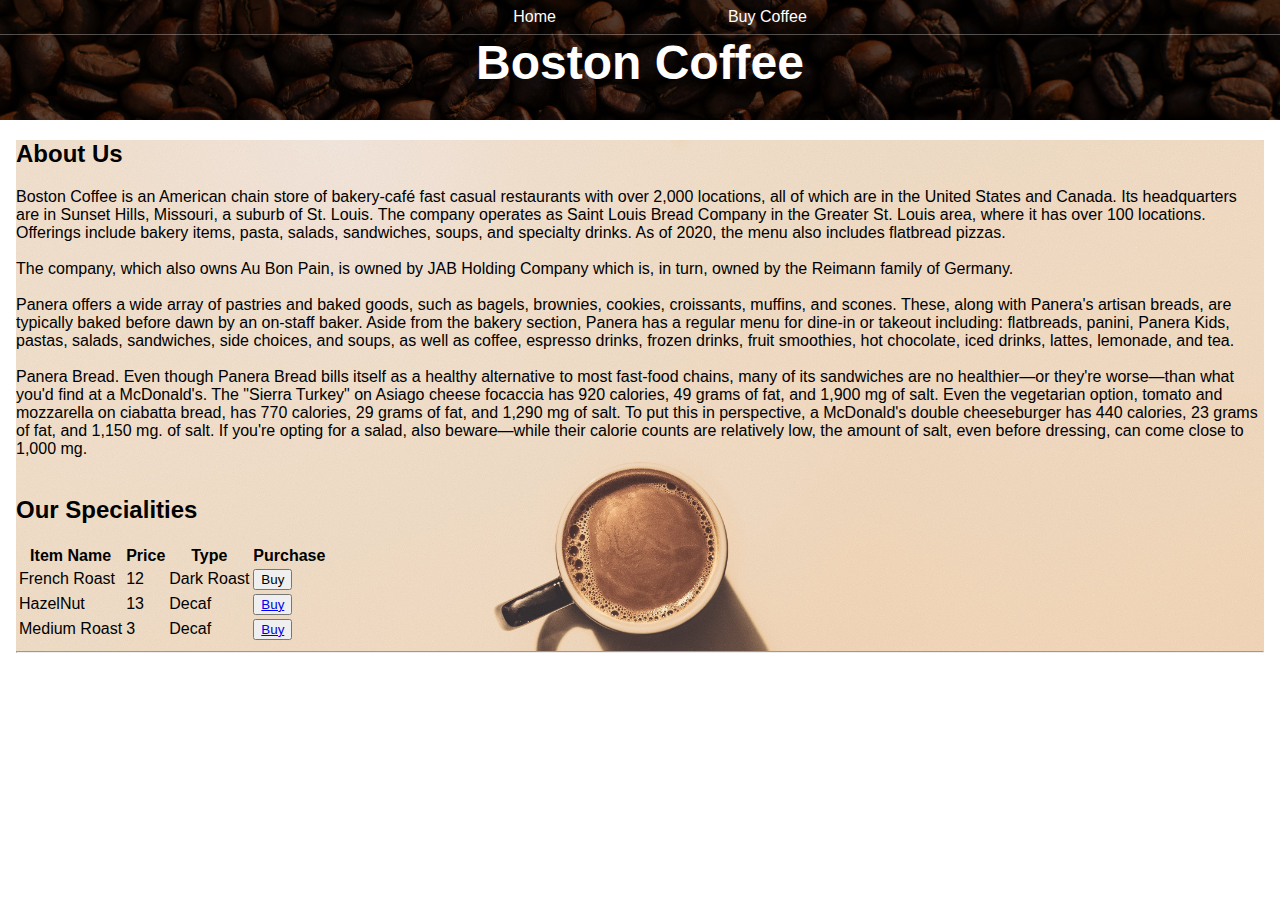
<file: index.html>
<!Doctype html>

<html>
    <head>
        <meta charset="utf-8">
        
        <title>Boston Coffee</title>
        <link rel="icon" type="image/x-icon" href="/images/favicon.ico">

        <!-- Load external CSS styles -->
        <link rel="stylesheet" href="styles.css">

    </head>

    <body>
        <header class ="main-header">

       <nav class ="nav main-nav">
           <ul> 
               <li> <a href = "index.html"> Home </li>
               <li> <a href = "buy.html"> Buy Coffee </a></li>
               
           </ul>          
    </nav>
    
    <h1 class ="maintitle title-header"> Boston Coffee </h1>
     </header> 

     
          <section class="content cont-container">
              <h2><strong>About Us</strong></h2>
              <p> Boston Coffee  is an American chain store of bakery-café fast casual restaurants with over 2,000 locations, all of which are in the United States and Canada. Its headquarters are in Sunset Hills, Missouri, a suburb of St. Louis. The company operates as Saint Louis Bread Company in the Greater St. Louis area, where it has over 100 locations. Offerings include bakery items, pasta, salads, sandwiches, soups, and specialty drinks. As of 2020, the menu also includes flatbread pizzas. <br> <br>

                The company, which also owns Au Bon Pain, is owned by JAB Holding Company which is, in turn, owned by the Reimann family of Germany. <br> <br>
                
                Panera offers a wide array of pastries and baked goods, such as bagels, brownies, cookies, croissants, muffins, and scones. These, along with Panera's artisan breads, are typically baked before dawn by an on-staff baker. Aside from the bakery section, Panera has a regular menu for dine-in or takeout including: flatbreads, panini, Panera Kids, pastas, salads, sandwiches, side choices, and soups, as well as coffee, espresso drinks, frozen drinks, fruit smoothies, hot chocolate, iced drinks, lattes, lemonade, and tea. <br><br>

                Panera Bread. Even though Panera Bread bills itself as a healthy alternative to most fast-food chains, many of its sandwiches are no healthier—or they're worse—than what you'd find at a McDonald's. The "Sierra Turkey" on Asiago cheese focaccia has 920 calories, 49 grams of fat, and 1,900 mg of salt. Even the vegetarian option, tomato and mozzarella on ciabatta bread, has 770 calories, 29 grams of fat, and 1,290 mg of salt. To put this in perspective, a McDonald's double cheeseburger has 440 calories, 23 grams of fat, and 1,150 mg. of salt. If you're opting for a salad, also beware—while their calorie counts are relatively low, the amount of salt, even before dressing, can come close to 1,000 mg.<br><br>

                </p>
            
                <h2 ><strong> Our Specialities </strong></h2>

            <table>
               <tr>
                 <th><strong>Item Name</strong>  </th>
                 <th><strong>Price </strong>  </th>
                 <th> <strong> Type</strong>  </th>
                 <th> <strong> Purchase</strong>  </th>
   
               </tr>
               <tr>
                 <td> French Roast</td>
                 <td>12</td>
                 <td>Dark Roast</td>
                 <td> <a href ="done.html"> <button>  Buy </button> </a></td>
               </tr>

               <tr>
                 <td>HazelNut </td>
                 <td>13</td>
                 <td> Decaf </td>
                 <td><button> <a href ="done.html"> Buy </a></button></td>
                 
               </tr>

               <tr>
                   <td> Medium Roast  </td>
                   <td> 3 </td>
                   <td> Decaf </td>
                   <td><button> <a href ="done.html"> Buy </button> </a></td>
                 </tr> 
             </table>          
            <hr>
   
        </section>

         
    </body>

</html>
</file>
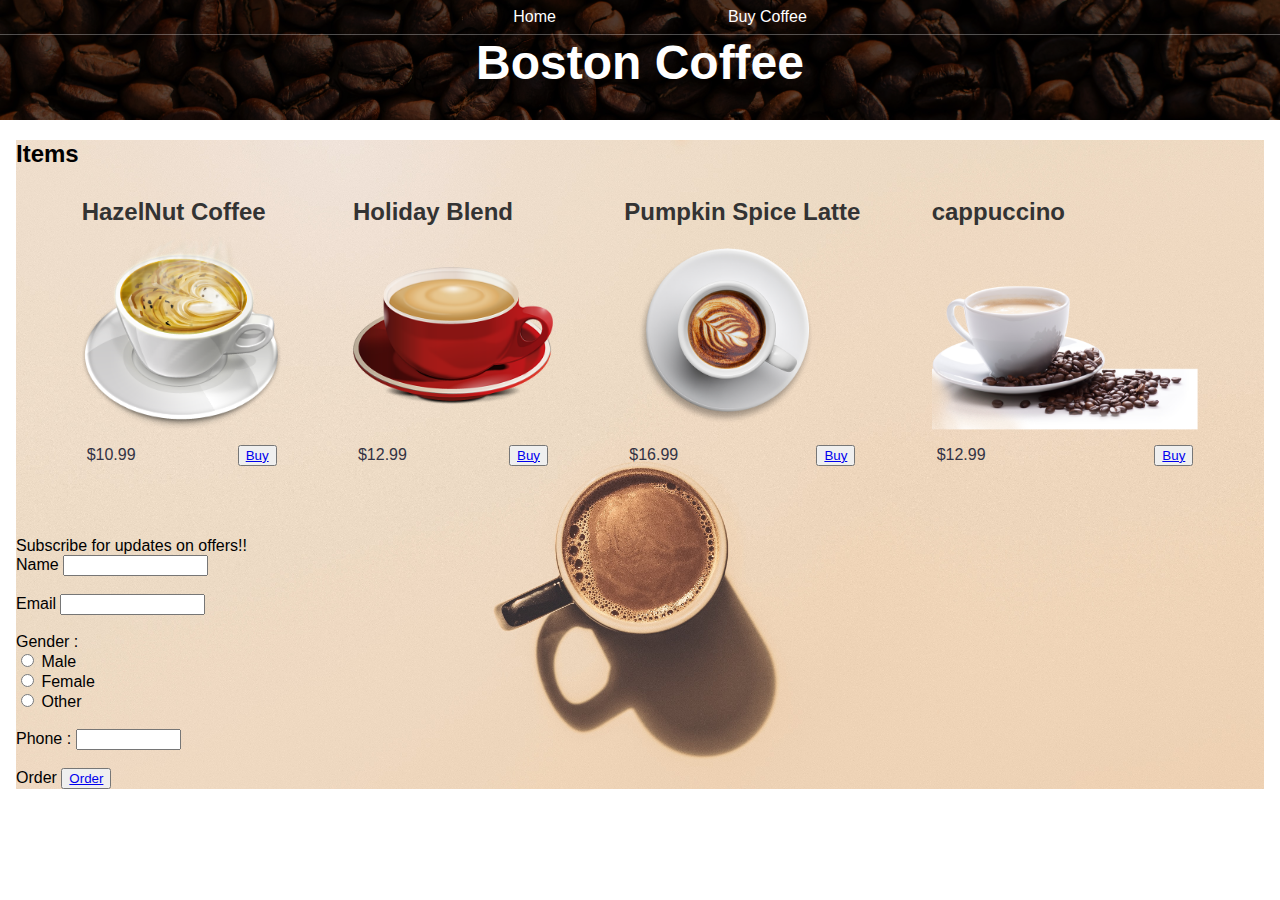
<file: buy.html>
<!Doctype html>

<html>
    <head>
        <meta charset="utf-8">

        <title>Buy </title>
        <link rel="icon" type="image/x-icon" href="/images/favicon.ico">
        <meta name = "purchases" content ="You can buy coffee here">

        <!-- Load external CSS styles -->
        <link rel="stylesheet" href="styles.css">

    </head>

    <body>
        <header class ="main-header">

       <nav class ="nav main-nav">
        <ul> 
            <li> <a href = "index.html"> Home </li>
            <li> <a href = "buy.html"> Buy Coffee </a></li>
            
        </ul>     
    </nav>
    
    <h1  class ="maintitle title-header"> Boston Coffee </h1>
    
     </header> 

     <section class="content cont-container"> <h2>Items</h2>
        <div class ="shop-items">
    <div class ="shop-item">
                <span class = "shop-item-title"> HazelNut Coffee </span>
        
        <img class ="shop-item-image" src = "images/2-2-coffee-png-clipart.png" alt ="HazelNut">
        <div class = "shop-item-details">
            <span class = "shop-item-price"> $10.99 </span>
            <button class = "shop-item-button" role ="button"> <a href ="done.html"> Buy  </a></button>
        </div>

    </div> 

    <div class ="shop-item">
        <span class = "shop-item-title"> Holiday Blend </span>

<img class ="shop-item-image" src = "images/Coffee-Free-Download-PNG.png" >
<div class = "shop-item-details">
    <span class = "shop-item-price"> $12.99 </span>
    <button class = "shop-item-button" role ="button"> <a href ="done.html"> Buy</a> </button>
</div>

</div> 


<div class ="shop-item">
    <span class = "shop-item-title"> Pumpkin Spice Latte </span>

<img class ="shop-item-image" src = "images/coffee-png-transparent-images-png-only-28.png" alt ="Latte">
<div class = "shop-item-details">
<span class = "shop-item-price"> $16.99 </span>
<button class = "shop-item-button" role ="button"> <a href ="done.html"> Buy</a> </button>
</div>

</div> 


<div class ="shop-item">
    <span class = "shop-item-title"> cappuccino </span>

<img class ="shop-item-image" src = "images/coffee-home-water-pure-simple-wps-bottled-water-service-17.png" alt ="Cappuccino">
<div class = "shop-item-details">
<span class = "shop-item-price"> $12.99 </span>
<button class = "shop-item-button" role ="button"> <a href ="done.html"> Buy</a> </button>
</div>

</div> 

    </div>
<br>
<br>

    <label> Subscribe for updates on offers!!</label>
    <form >   
        <label> Name </label>         
        <input type="text" name="firstname" size="15"/> <br> <br> 
        <label> Email </label>         
        <input type="text" name="email" size="15"/> <br> <br>    
        <label>   
        Gender :  
        </label><br>  
        <input type="radio" name="gender"/> Male <br>  
        <input type="radio" name="gender"/> Female <br>  
        <input type="radio" name="gender"/> Other  
        <br>  
        <br>  
        
        <label>   
        Phone :  
        </label>    
        <input type="text" name="phone" size="10"> <br> <br>  
        <label>Order</label> 
            <button><a href ="done.html"> Order </a> </button>  
        
            </form>
</section>

     
     

    </body>

</html>
</file>
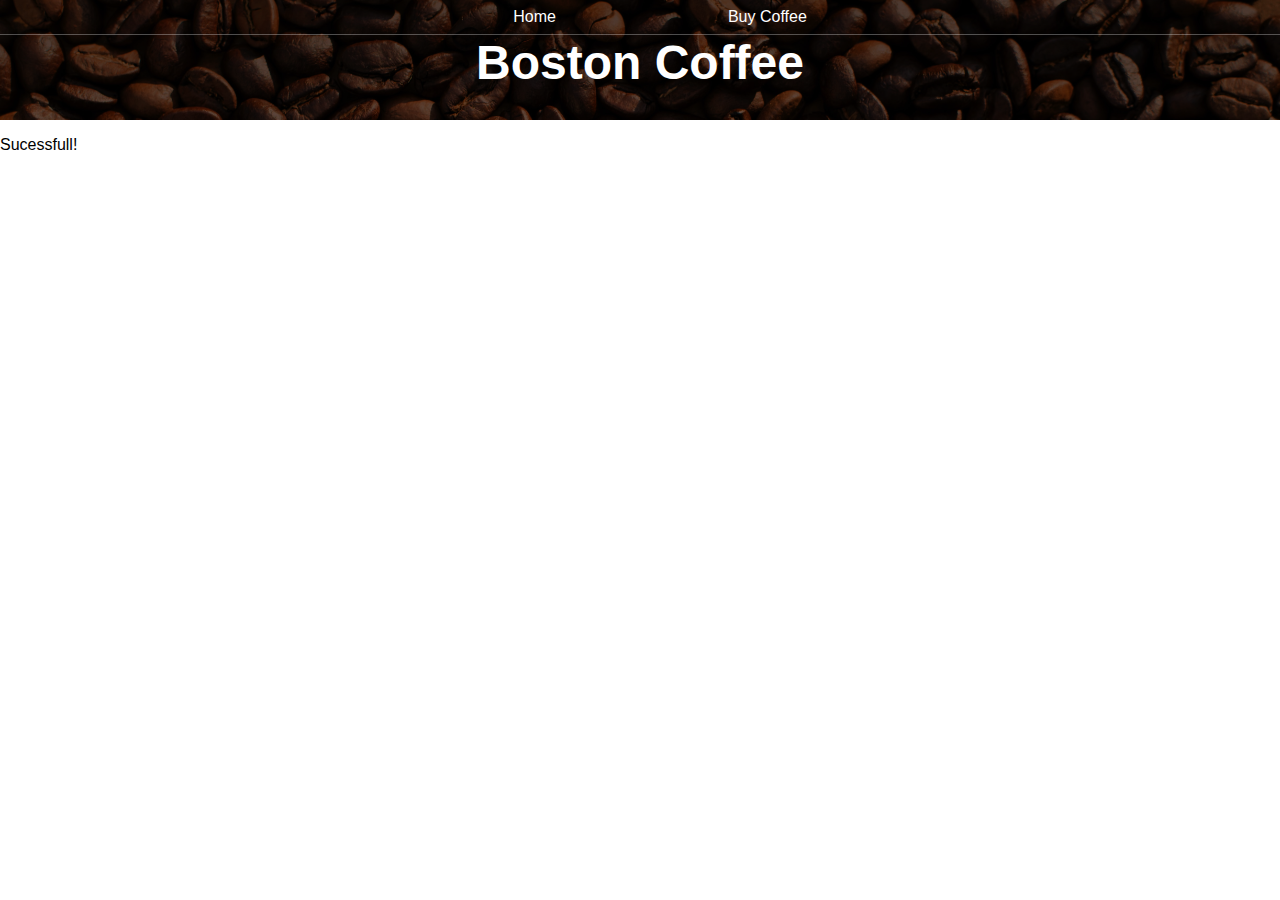
<file: done.html>
<!Doctype html>

<html>
    <head>
        <meta charset="utf-8">
        
        <title>Boston Coffee</title>
        <link rel="icon" type="image/x-icon" href="/images/favicon.ico">

        <!-- Load external CSS styles -->
        <link rel="stylesheet" href="styles.css">

    </head>

    <body>
        <header class ="main-header">

       <nav class ="nav main-nav">
           <ul> 
            <li> <a href = "index.html"> Home </li>
               <li> <a href = "buy.html"> Buy Coffee </a></li>
              
           </ul>          
    </nav>
    
    <h1 class ="maintitle title-header"> Boston Coffee </h1>
     </header> 

<p class = "box"> Sucessfull! </p>
    </body>
    </html>
</file>
<file: styles.css>
*{
    box-sizing:border-box;
    font-family: 'Franklin Gothic Medium', 'Arial Narrow', Arial, sans-serif;
    
   
}

html,body{
    margin:0;
    padding:0;
}

.nav ul{
    margin:0;
}

.nav li{
    display: inline;
}

.nav a{
    display: inline-block;
    padding: .5em;
    color: white;
    text-decoration: none;
    }

.nav a:hover{
    background-color: rgba(255,255,255,.3)
}

.main-nav{
    text-align: center;
    border-bottom: 1px solid rgba(255,255,255,.3)
}

.main-nav li{
    padding:0 5%;
}

.main-header{
    background-image: url("images/mike-kenneally-TD4DBagg2wE-unsplash.jpg");
    background-size: cover;
    background-color: rgba(66, 34, 5, 0.6);
    background-blend-mode: multiply;
    padding-bottom: 30px;
}

.maintitle{
    text-align: center;
    margin:0;
    font-family: Arial, Helvetica, sans-serif;
    color: white;
}

.title-header{
    font-size:300%;
}

.content {
    margin:1em;
    background-image: url("images/jakub-dziubak-XtUd5SiX464-unsplash.jpg");
    background-size: cover;
    background-blend-mode: hue;
    
  

}

.cont-container {
    font-family: Arial, Helvetica, sans-serif;
    color:black;

}

.box{
    font-family: Arial, Helvetica, sans-serif;
    color:black;
    font-size: 100%;

}

.shop-items{
    margin:30px;

}

.shop-item-title{
    display:block;
    width:100%;
    font-weight:bold;
    font-size:1.5em;
    color:#333;
    margin-bottom:10px;
    
}

.shop-item-image{
    height:200px;
}

.shop-item-details{
    display:flex;
    align-items: center;
    padding:5px
}

.shop-item-price {
    flex-grow: 1;
    color:#334;


}

.shop-items{
    display: flex;
    flex-wrap: wrap;
    justify-content: space-around;
    

}
</file>
